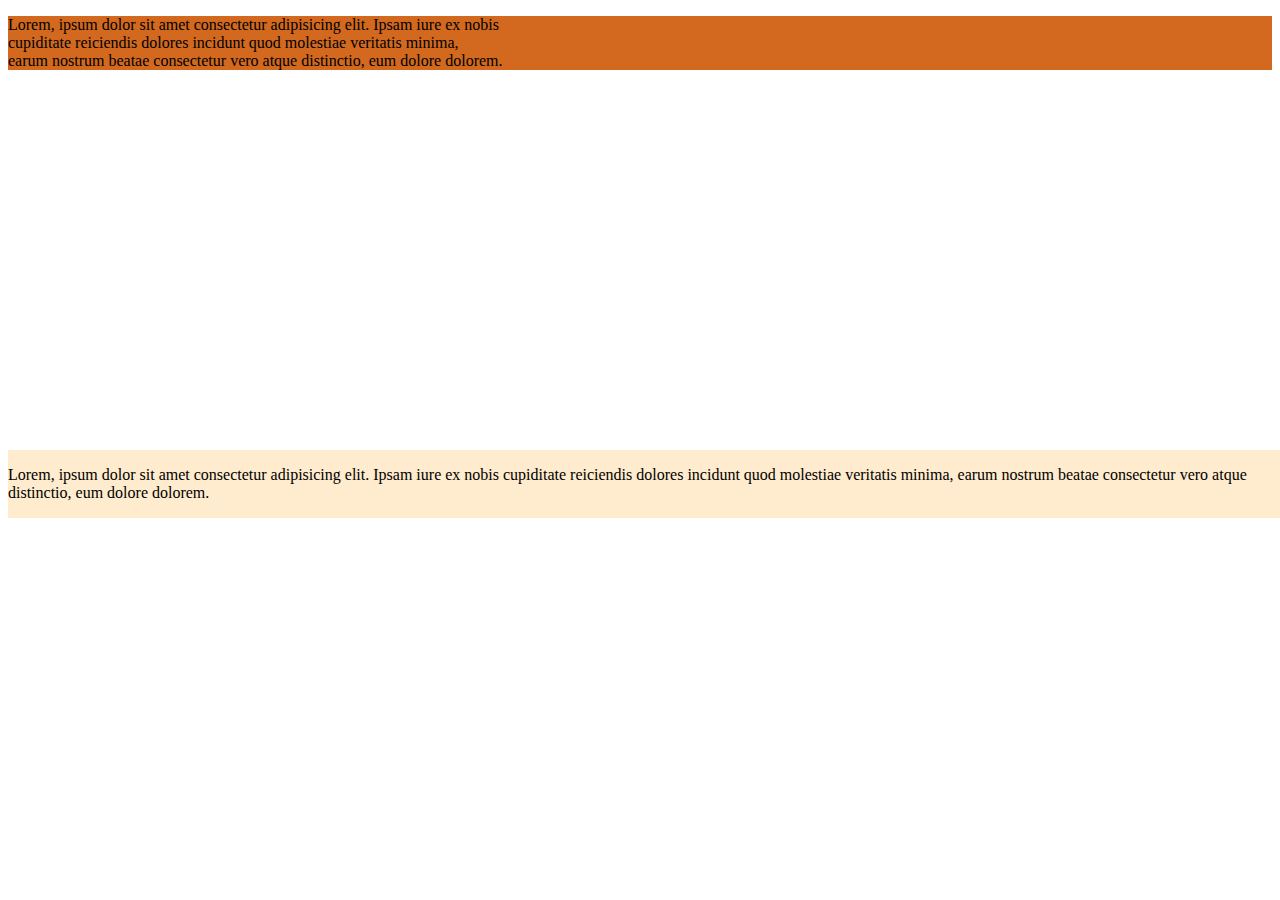
<file: a propos.html>
<!DOCTYPE html>
<html lang="en">
<head>
    <meta charset="UTF-8">
    <meta name="viewport" content="width=device-width, initial-scale=1.0">
    <title>Document</title>
    <link rel="stylesheet" href="last.css">
</head>
<body>
    <header>

       <p> Lorem, ipsum dolor sit amet consectetur adipisicing elit. Ipsam iure ex nobis <br>
         cupiditate reiciendis dolores incidunt quod molestiae veritatis minima,<br>
          earum nostrum beatae consectetur vero atque distinctio, eum dolore dolorem.<br>
        </p>
    </header>
    <footer>
       <p> Lorem, ipsum dolor sit amet consectetur adipisicing elit. Ipsam iure ex nobis
         cupiditate reiciendis dolores incidunt quod molestiae veritatis minima,
          earum nostrum beatae consectetur vero atque distinctio, eum dolore dolorem.
        </p>
    </footer>
    
</body>
</html>
</file>
<file: last.css>
footer{
    background-color: blanchedalmond;
    position: absolute;
    top: 50%;
}
header{
    background-color: chocolate;
    height: 100%;
    width: 100%;

}
</file>
